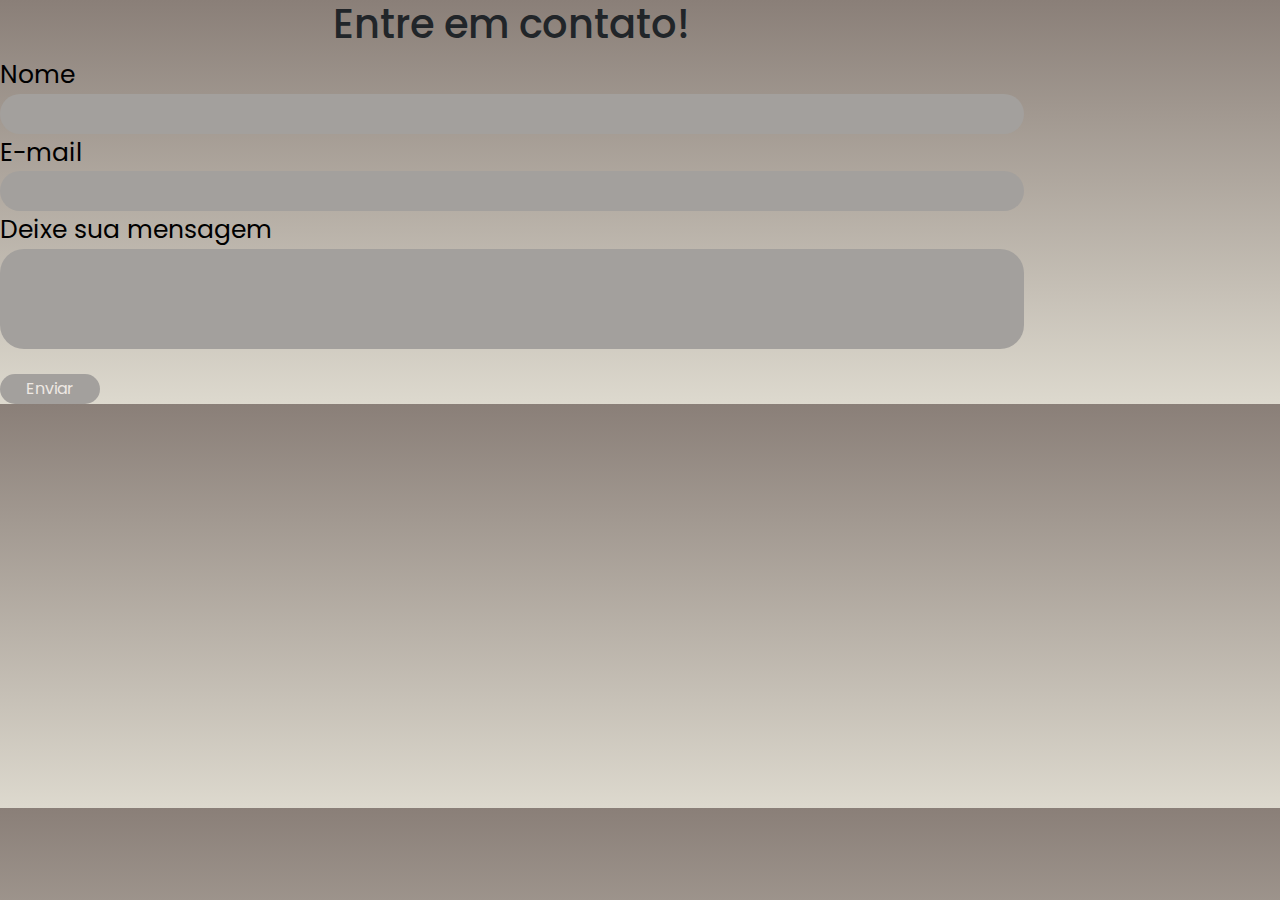
<file: contato.html>
<!DOCTYPE html>
<html lang="pt-br">
<head>
    <meta charset="UTF-8">
    <meta name="viewport" content="width=device-width, initial-scale=1.0">
    <title>Contato</title>
    <link rel="stylesheet" href="style.css">
    <link rel="stylesheet" href="css/bootstrap.min.css">
    <script src="js/bootstrap.min.js"></script>
</head>
<body>
    <h1>Entre em contato!</h1>
<form class="formadecontato" action="https://formsubmit.co/cherluza@gmail.com" method="POST">
    <div>
        <label class="textoformatacao" for="text">Nome</label>
        <input class="text" type="name" name="name" required>
    </div>
    <div>
        <label class="textoformatacao" for="email">E-mail</label>
        <input class="caixaemail" type="email" name="email" required>
    </div>
    <div>
        <label class="textoformatacao" for="message">Deixe sua mensagem</label>
        <input class="caixamensagem" type="text" id="message" name="message" required>
    </div>
    <button class="botao" type="submit">Enviar</button>
    </form>

</body>
</html>
</file>
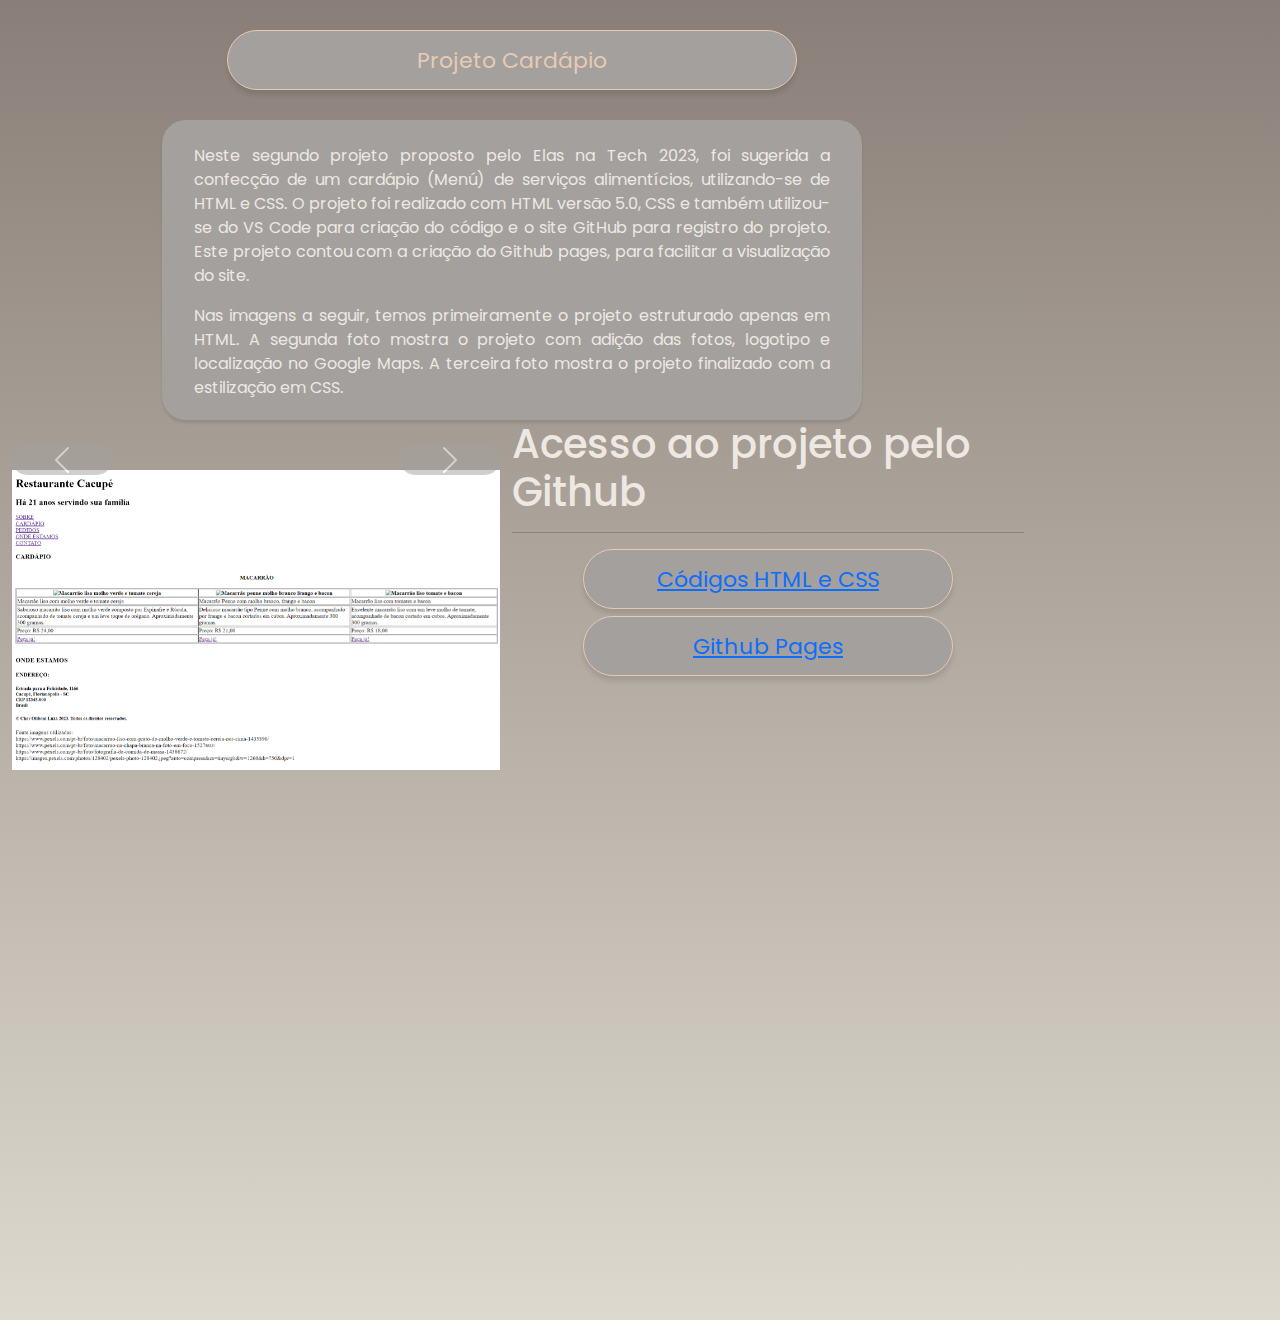
<file: projetocardapio.html>
<!DOCTYPE html>
<html lang="pt-br">
<head>
    <meta charset="UTF-8">
    <meta name="viewport" content="width=device-width, initial-scale=1.0">
    <title>Projeto Cardápio</title>
    <link rel="stylesheet" href="style.css"> 
    <link rel="stylesheet" href="css/bootstrap.min.css">
    <script src="js/bootstrap.min.js"></script>
</head>

<body>

    <!--seção Apresentação-->
    <section class="secaoapresentacao">
        <div class="item2" id="cardapio">Projeto Cardápio</a>
        </div>
        <div class="textocardapio">
          <p>Neste segundo projeto proposto pelo Elas na Tech 2023, foi sugerida a confecção de um cardápio (Menú) de serviços alimentícios, utilizando-se de HTML e CSS.
            O projeto foi realizado com HTML versão 5.0, CSS e também utilizou-se do VS Code para criação do código e o site GitHub para registro do projeto.
            Este projeto contou com a criação do Github pages, para facilitar a visualização do site. </p>
          <p>Nas imagens a seguir, temos primeiramente o projeto estruturado apenas em HTML. A segunda foto mostra o projeto com adição das fotos, logotipo e localização no Google Maps. A terceira foto mostra o projeto finalizado com a estilização em CSS.</p>
        </div> 
    </section>

 <!--Seção Github e Carousel -->
    <section>
      <div class="coluna dois">
          <h1 class="textoacessogithub" >Acesso ao projeto pelo Github</h1>
          <hr>
            <div class="item3"> <a href="https://github.com/Cheryn1988/exerciciocardapio?search=1">Códigos HTML e CSS</a></div>
            <div class="item3"> <a href="https://cheryn1988.github.io/exerciciocardapio/">Github Pages</a></div>
      </div>
     </section>  

    <section id="carouselgithub">   
      <div class="coluna dois">
          <div class="container-fluid">
              <div id="carouselExampleIndicators" class="carousel slide">
                  <div class="carousel-indicators">
                    <button type="button" data-bs-target="#carouselExampleIndicators" data-bs-slide-to="0" class="active" aria-current="true" aria-label="Slide 1"></button>
                    <button type="button" data-bs-target="#carouselExampleIndicators" data-bs-slide-to="1" aria-label="Slide 2"></button>
                    <button type="button" data-bs-target="#carouselExampleIndicators" data-bs-slide-to="2" aria-label="Slide 3"></button>
                  </div>
                  <div class="carousel-inner">
                    <div class="carousel-item active">
                      <img src="imagens/projetocardapio1.png" class="d-block w-100" alt="Imagem projeto Cardápio primeira etapa">
                    </div>
                    <div class="carousel-item">
                      <img src="imagens/projetocardapio2.png" class="d-block w-100" alt="Imagem projeto Cardápio segunda etapa">
                    </div>
                    <div class="carousel-item">
                      <img src="imagens/projetocardapio3.jpg" class="d-block w-100" alt="Imagem projeto Cardápio finalizado">
                    </div>
                  </div> <!-- fechamento div carousel-inner-->
                <button id="botaoprevia" class="carousel-control-prev" type="button" data-bs-target="#carouselExampleIndicators" data-bs-slide="prev">
                    <span class="carousel-control-prev-icon" aria-hidden="true"></span>
                    <span class="visually-hidden">Previous</span>
                  </button>
                  <button id="botaonext" class="carousel-control-next" type="button" data-bs-target="#carouselExampleIndicators" data-bs-slide="next">
                    <span class="carousel-control-next-icon" aria-hidden="true"></span>
                    <span class="visually-hidden">Next</span>
                  </button>
                </div> <!--fechamento div carousel slide-->
        </div> <!--fechamento div container-fluid-->
      </div><!--fechamento div coluna 2 -->
    </section>
    
</body>
</html>
</file>
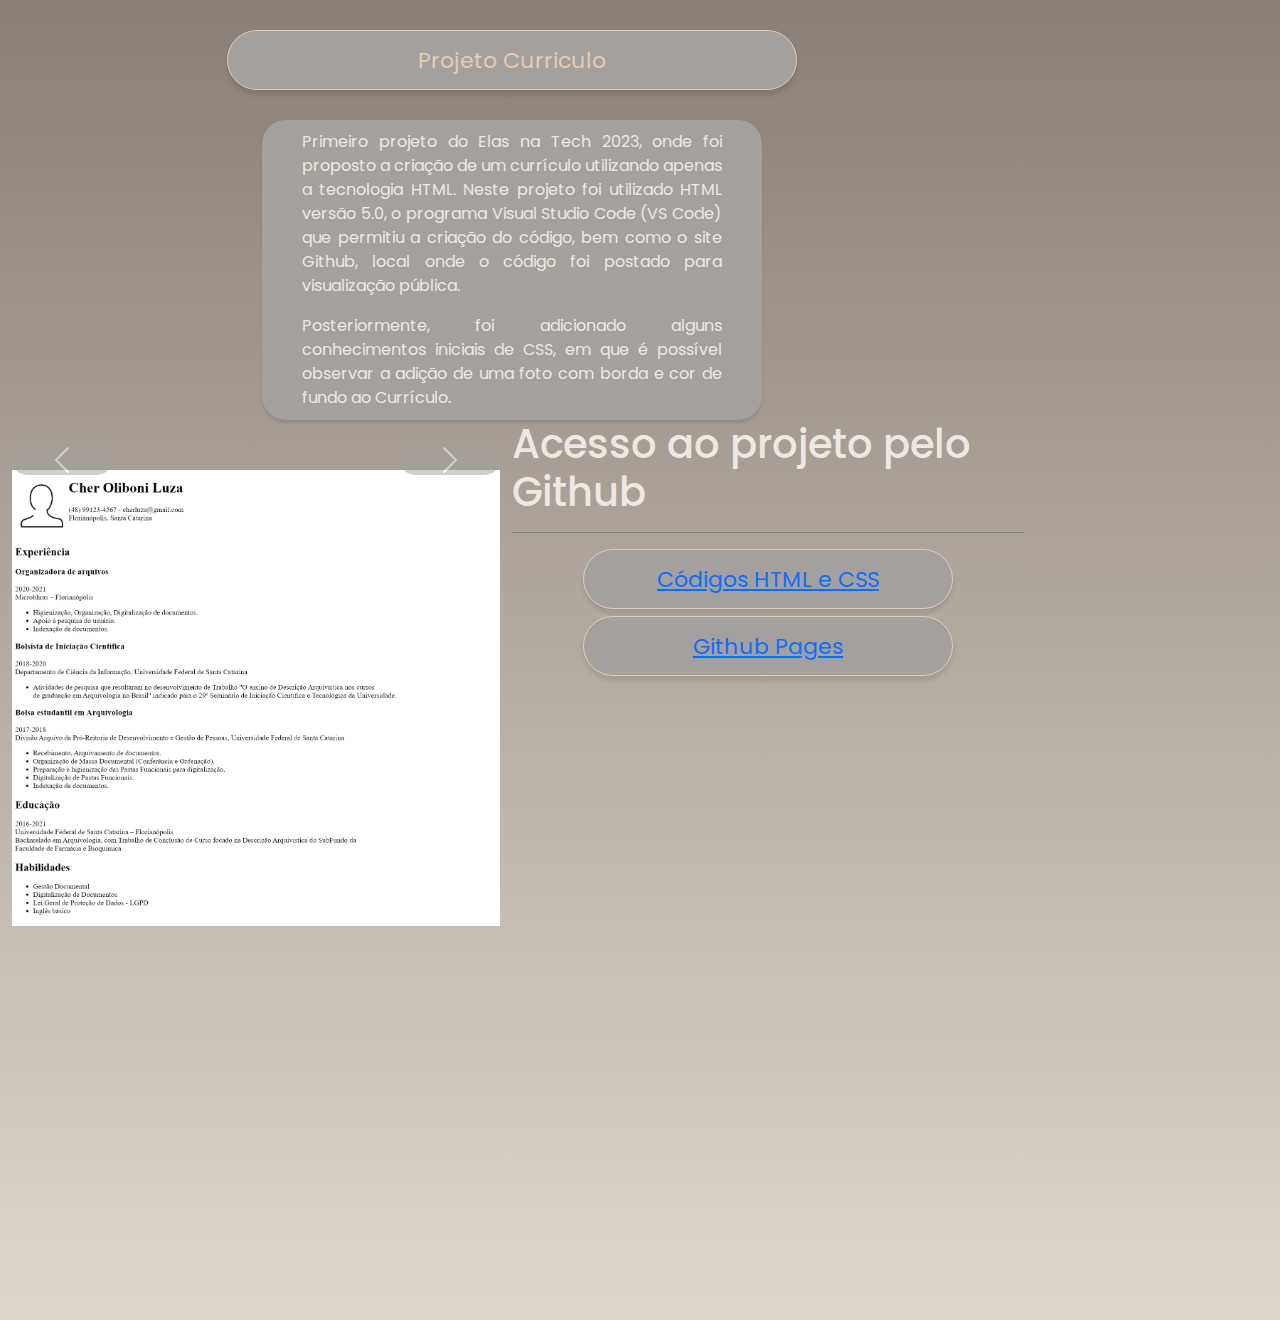
<file: projetocurriculo.html>
<!DOCTYPE html>
<html lang="pt-br">
<head>
    <meta charset="UTF-8">
    <meta name="viewport" content="width=device-width, initial-scale=1.0">
    <title>Projeto Currículo</title>
    <link rel="stylesheet" href="style.css">
    <link rel="stylesheet" href="css/bootstrap.min.css">
    <script src="js/bootstrap.min.js"></script>
</head>

<body>
  
    <!--seção Apresentação-->
  <section class="secaoapresentacao">
         <div class="item2" id="curriculo">Projeto Curriculo</a></div>
        <div class="textocurriculo"><p>Primeiro projeto do Elas na Tech 2023, onde foi proposto a criação de um currículo utilizando apenas a tecnologia HTML. Neste projeto foi utilizado HTML versão 5.0, o programa Visual Studio Code (VS Code) que permitiu a criação do código, bem como o site Github, local onde o código foi postado para visualização pública.</p> <p>Posteriormente, foi adicionado alguns conhecimentos iniciais de CSS, em que é possível observar a adição de uma foto com borda e cor de fundo ao Currículo.</p></div> 
  </section>

  <!--Seção Github e Carousel -->
    <div class="coluna dois">
        <h1 class="textoacessogithub" >Acesso ao projeto pelo Github</h1>
        <hr>
          <div class="item3"> <a href="https://github.com/Cheryn1988/projetocurriculo?search=1">Códigos HTML e CSS</a></div>
          <div class="item3"> <a href="https://cheryn1988.github.io/projetocurriculo/">Github Pages</a></div>
    </div>
   </section>

  <section id="carouselgithub">   
    <div class="coluna dois">
        <div class="container-fluid">
            <div id="carouselExampleIndicators" class="carousel slide">
                <div class="carousel-indicators">
                  <button type="button" data-bs-target="#carouselExampleIndicators" data-bs-slide-to="0" class="active" aria-current="true" aria-label="Slide 1"></button>
                  <button type="button" data-bs-target="#carouselExampleIndicators" data-bs-slide-to="1" aria-label="Slide 2"></button>
                </div>
                <div class="carousel-inner">
                  <div class="carousel-item active">
                    <img src="imagens/projetocurriculo1.jpg" class="d-block w-100" alt="Imagem projeto Currículo apenas com HTML">
                  </div>
                  <div class="carousel-item">
                    <img src="imagens/projetocurriculo2.jpg" class="d-block w-100" alt="Imagem projeto Currículo finalizado">
                  </div>
                </div> <!-- fechamento div carousel-inner-->
              <button id="botaoprevia" class="carousel-control-prev" type="button" data-bs-target="#carouselExampleIndicators" data-bs-slide="prev">
                  <span class="carousel-control-prev-icon" aria-hidden="true"></span>
                  <span class="visually-hidden">Previous</span>
                </button>
                <button id="botaonext" class="carousel-control-next" type="button" data-bs-target="#carouselExampleIndicators" data-bs-slide="next">
                  <span class="carousel-control-next-icon" aria-hidden="true"></span>
                  <span class="visually-hidden">Next</span>
                </button>
              </div> <!--fechamento div carousel slide-->
      </div> <!--fechamento div container-fluid-->
    </div><!--fechamento div coluna 2 -->
  </section>
  
</body>
</html>
</file>
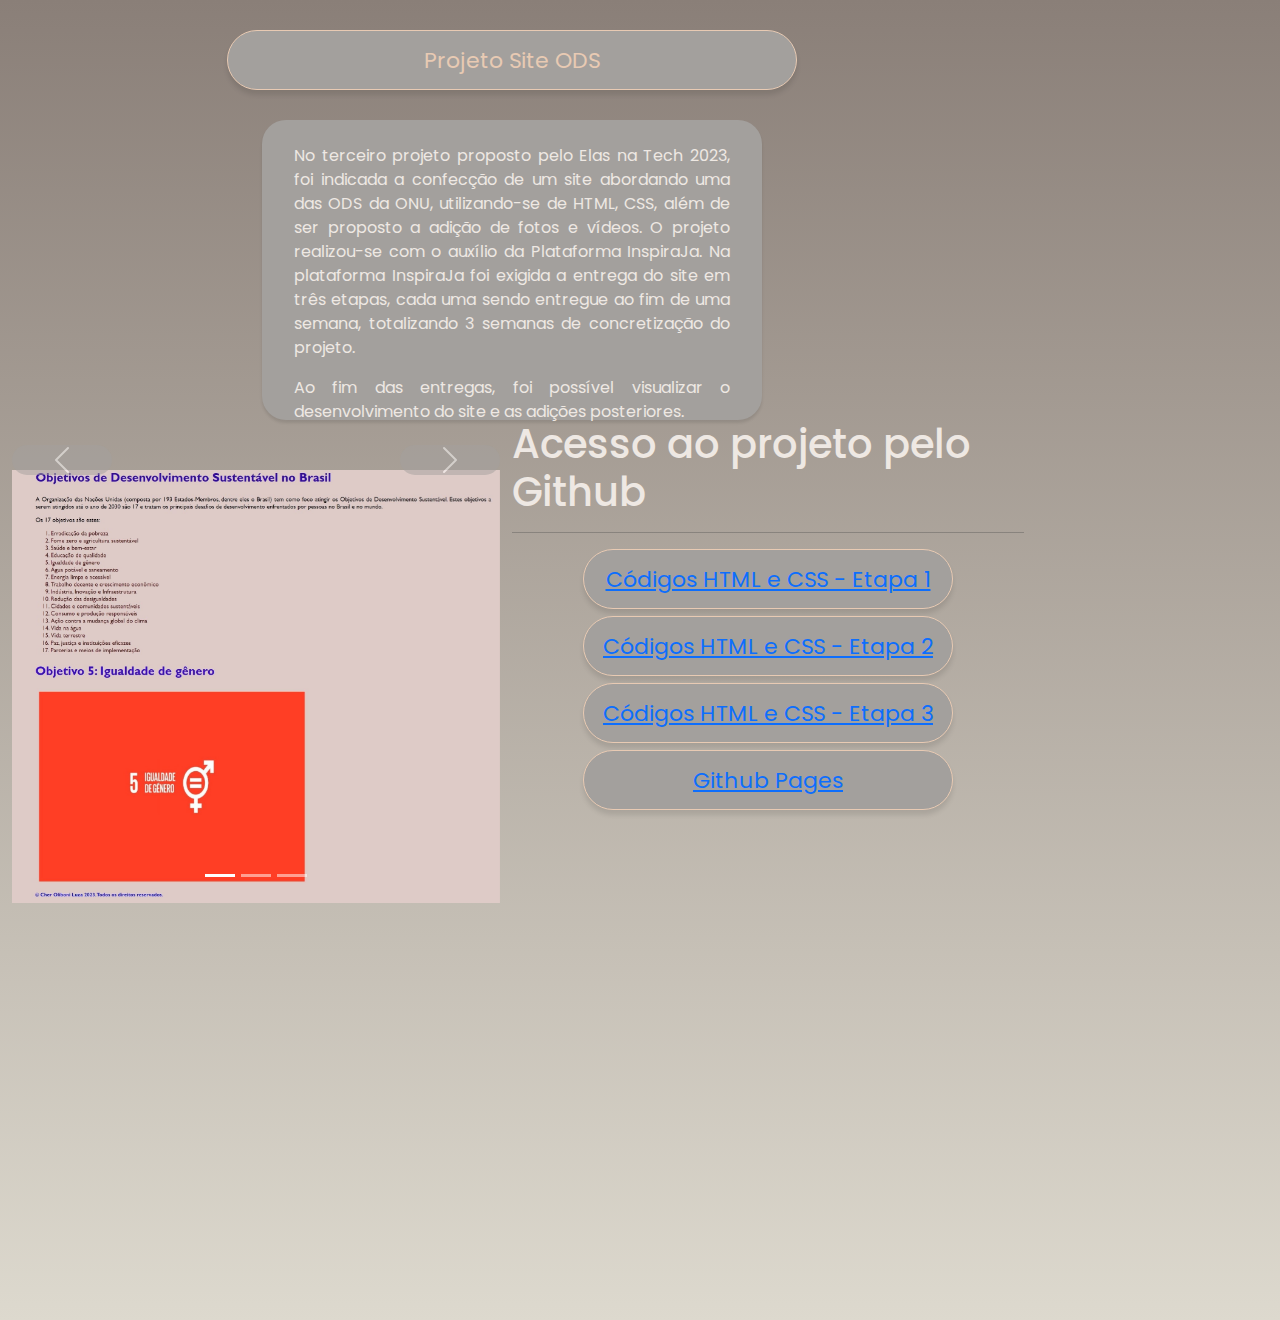
<file: projetositeods.html>
<!DOCTYPE html>
<html lang="pt-br">
<head>
    <meta charset="UTF-8">
    <meta name="viewport" content="width=device-width, initial-scale=1.0">
    <title>Projeto Site ODS</title>
    <link rel="stylesheet" href="style.css">
    <link rel="stylesheet" href="css/bootstrap.min.css">
    <script src="js/bootstrap.min.js"></script>
</head>

<body>

  <!--seção Apresentação-->
    <section class="secaoapresentacao">
      <div class="item2" id="siteods">Projeto Site ODS</a>
      </div>
        <div class="textoods">
          <p>No terceiro projeto proposto pelo Elas na Tech 2023, foi indicada a confecção de um site abordando uma das ODS da ONU, utilizando-se de HTML, CSS, além de ser proposto a adição de fotos e vídeos. O projeto realizou-se com o auxílio da Plataforma InspiraJa.
            Na plataforma InspiraJa foi exigida a entrega do site em três etapas, cada uma sendo entregue ao fim de uma semana, totalizando 3 semanas de concretização do projeto.</p>
          <p>Ao fim das entregas, foi possível visualizar o desenvolvimento do site e as adições posteriores.</p>
        </div>
    </section>

<!--Seção Github e Carousel -->
<section>
  <div class="coluna dois">
      <h1 class="textoacessogithub" >Acesso ao projeto pelo Github</h1>
      <hr>
        <div class="item3"> <a href="https://github.com/Cheryn1988/inspirajasemana1?search=1">Códigos HTML e CSS - Etapa 1</a></div>
        <div class="item3"> <a href="https://github.com/Cheryn1988/inspirajasemana2?search=1">Códigos HTML e CSS - Etapa 2</a></div>
        <div class="item3"> <a href="https://github.com/Cheryn1988/inspirajasemana3?search=1">Códigos HTML e CSS - Etapa 3</a></div>
        <div class="item3"> <a href="https://cheryn1988.github.io/inspirajasemana3/">Github Pages</a></div>
  </div>
 </section>  

<section id="carouselgithub">   
  <div class="coluna dois">
      <div class="container-fluid">
          <div id="carouselExampleIndicators" class="carousel slide">
              <div class="carousel-indicators">
                <button type="button" data-bs-target="#carouselExampleIndicators" data-bs-slide-to="0" class="active" aria-current="true" aria-label="Slide 1"></button>
                <button type="button" data-bs-target="#carouselExampleIndicators" data-bs-slide-to="1" aria-label="Slide 2"></button>
                <button type="button" data-bs-target="#carouselExampleIndicators" data-bs-slide-to="2" aria-label="Slide 3"></button>
              </div>
              <div class="carousel-inner">
                <div class="carousel-item active">
                  <img src="imagens/odsparte1.jpg" class="d-block w-100" alt="Imagem projeto ODS primeira etapa">
                </div>
                <div class="carousel-item">
                  <img src="imagens/odsparte2.jpg" class="d-block w-100" alt="Imagem projeto ODS segunda etapa">
                </div>
                <div class="carousel-item">
                  <img src="imagens/odsparte3.jpg" class="d-block w-100" alt="Imagem projeto ODS finalizado">
                </div>
              </div> <!-- fechamento div carousel-inner-->
            <button id="botaoprevia" class="carousel-control-prev" type="button" data-bs-target="#carouselExampleIndicators" data-bs-slide="prev">
                <span class="carousel-control-prev-icon" aria-hidden="true"></span>
                <span class="visually-hidden">Previous</span>
              </button>
              <button id="botaonext" class="carousel-control-next" type="button" data-bs-target="#carouselExampleIndicators" data-bs-slide="next">
                <span class="carousel-control-next-icon" aria-hidden="true"></span>
                <span class="visually-hidden">Next</span>
              </button>
            </div> <!--fechamento div carousel slide-->
    </div> <!--fechamento div container-fluid-->
  </div><!--fechamento div coluna 2 -->
</section>

</body>
</html>
</file>
<file: style.css>
/* importação de estilo de fonte*/
@import url('https://fonts.googleapis.com/css2?family=Poppins:wght@100&display=swap');

/* CSS página Index*/
body{
    height: 100%;
    width: 80%;
    /* sem display flex*/
    justify-content: center;
    background: linear-gradient(#8a7f78, #DDD9CE);
    background-repeat: no repeat;
    margin:auto;
  }

.imagem{
    display: flex;
    justify-content: center;
}

.imagem img{
    border-radius: 200px;
    margin-top: 30px;
}

.nome{
    margin-top: 10px;
    font-size: 32px;
    font-weight: 600;
    display: flex;
    justify-content: center;
    color: #64574d;
    font-family: 'Poppins', sans-serif;
}

.redessociais{
  display: flex;
  justify-content: center;
  margin-top: 12px;
}

.icone{
     display: inline-block;
     width: 35px;
     height: 35px;
     border-radius: 30px;
     margin: 10px;
     overflow: hidden;
     transition: all 0,3s ease-out;
     cursor: pointer;
}

.icone i{
    display: inline-block;
     width: 35px;
     height: 35px;
     line-height: 35px;
     text-align: center;
    font-size: 22px;
    border-radius: 30px;
    cursor: pointer;
    background-color: rgb(163, 160, 157);
    color: rgba(232, 202, 179);
}

.icone span a{
  text-decoration: none;
  float: right;
  margin-right: 23px;
  font-weight: 100;
font-size: 17px;
line-height: 35px;
}

.icone:hover{
    width: 125px;
    background-color: rgb(163, 160, 157);
    border-radius: 20px;
}

.texto{
    display: flex;
    justify-content: center;
    float: center;
    align-items: center;
    text-align: justify;
    padding: 90px 60px 90px 60px;
    border-radius: 24px;
    font-size: 16px;
    margin-top: 35px;
    width: 500px;
    height: 150px;  
    color: rgba(238, 232, 227);
    background: rgb(163, 160, 157);
    box-shadow: 0 3px 3px rgba(0, 0, 0, .1);
    margin: auto;
    font-family: 'Poppins', sans-serif;
  }

  h1{
    display: flex;
    justify-content: center;
    margin-top: 45px;
    font-weight: 600;
    color: #7A695D;
    font-family: 'Poppins', sans-serif;
  }

.linguagem{
    display: flex;
    justify-content: center;
    margin-top: 30px;
}

.linguagem img{
    display: flex;
    justify-content: center;
    border-radius: 200px;
    width: 250px;
    margin: 5px;
    background: rgb(163, 160, 157);
    color: rgba(232, 202, 179);
    box-shadow: 2px 2px 2px rgba(232, 202, 179)
  }

  .projetos{
    margin-top: 40px;
    flex-direction: column;
  }

  .item{
    margin: auto;
    display: flex;
    align-items: center;
    justify-content: center;
    font-size: 22px;
    width: 570px;
    height: 60px;
    margin-bottom: 7px;
    border-radius: 50px;
    border: 1px solid rgba(232, 202, 179);
    color:rgba(232, 202, 179);
    background: rgb(163, 160, 157);
    box-shadow: 0 5px 5px rgba(0, 0, 0, .1);
    cursor: pointer;
    font-family: 'Poppins', sans-serif;
  }

  .item:hover{
    background: #8a7f78;
    transition: 0.2s;
  }

  a{
    color:rgba(232, 202, 179);
    text-decoration: none;
  }

 /* .projetos2{
    margin-top: 60px;
            }
  .item2{
    margin: auto;
    display: flex;
    align-items: center;
    justify-content: center;
    font-size: 22px;
    width: 570px;
    height: 60px;
    margin-bottom: 10px;
    margin-top: 10px;
    border-radius: 50px;
    border: 1px solid rgba(232, 202, 179);
    color:rgba(232, 202, 179);
    background: rgb(163, 160, 157);
    box-shadow: 0 5px 5px rgba(0, 0, 0, .1);
    cursor: pointer;
    font-family: 'Poppins', sans-serif;
  }

/* CSS página Currículo*/

/* Título dos três projetos*/
.item2{
  margin: auto;
  display: flex;
  float: center;
  align-items: center;
  justify-content: center;
  font-size: 22px;
  width: 570px;
  height: 60px;
  margin-bottom: 30px;
  margin-top: 30px;
  border-radius: 50px;
  border: 1px solid rgba(232, 202, 179);
  color:rgba(232, 202, 179);
  background: rgb(163, 160, 157);
  box-shadow: 0 5px 5px rgba(0, 0, 0, .1);
  font-family: 'Poppins', sans-serif;
}

/* Texto*/
.textocurriculo{
  display: auto;
  justify-content: justify;
  float: center;
  text-align: justify;
  align-items: center;
  padding: 10px 40px 20px 40px;
  border-radius: 24px;
  font-size: 16px;
  width: 500px;
  height: 300px;  
  color: rgba(238, 232, 227);
  background: rgb(163, 160, 157);
  box-shadow: 0 3px 3px rgba(0, 0, 0, .1);
  margin: auto;
  font-family: 'Poppins', sans-serif;
}

  /* CSS página Cardápio */

  /* Texto*/
.textocardapio{
    display: auto;
    justify-content: justify;
    float: center;
    align-items: center;
    text-align: justify;
    padding: 1.5rem 2rem;
    border-radius: 24px;
    font-size: 16px;
    margin-top: 35px;
    margin-bottom: 15px;
    width: 700px;
    height: 300px;  
    color: rgba(238, 232, 227);
    background: rgb(163, 160, 157);
    box-shadow: 0 3px 3px rgba(0, 0, 0, .1);
    margin: auto;
    font-family: 'Poppins', sans-serif;
}


/* CSS página ODS */

 /* Texto*/
.textoods{
  display: auto;
    justify-content: justify;
    align-items: center;
    float: center;
    text-align: justify;
    padding: 1.5rem 2rem;
    border-radius: 24px;
    font-size: 16px;
    margin-top: 35px;
    width: 500px;
    height:300px;  
    color: rgba(238, 232, 227);
    background: rgb(163, 160, 157);
    box-shadow: 0 3px 3px rgba(0, 0, 0, .1);
    margin: auto;
    font-family: 'Poppins', sans-serif;
}

/* CSS carrousel fotos todos os projetos */

    .container-fluid {
      float: left;
      display:flexbox;
      justify-content: center; /* Centraliza horizontalmente */
      align-items: center; /* Centraliza verticalmente */
      height: 100vh; /* Altura total da viewport (janela de visualização) */
  
    }
    
    .carousel {
      /* Define o tamanho desejado para o carrossel */
      max-width: 700px; /* Largura máxima do carrossel */
      width: 100%; /* Garante que ele ocupe 100% da largura do conteiner */
     padding-top: 50px;
     margin: auto;
  }

/* Estilização dos botões de prévia e próxima foto do carrousel*/
#botaonext {
  display: flex;
  justify-content: center;
  align-items: center;
  border-radius: 24px;
  font-size: 16px;
  margin-top: 25px;
  width: 100px;
  height: 30px;
  color: rgba(238, 232, 227);
  background: rgb(163, 160, 157);
  font-family: 'Poppins', sans-serif;
  border: none;
}

#botaoprevia{
  display: flex;
  justify-content: center;
  align-items: center;
  border-radius: 24px;
  font-size: 16px;
  margin-top: 25px;
  width: 100px;
  height: 30px;
  color: rgba(238, 232, 227);
  background: rgb(163, 160, 157);
  font-family: 'Poppins', sans-serif;
  border: none;
}

/* CSS texto Acesso ao projeto pelo Github*/
.textoacessogithub{
  color: rgba(238, 232, 227);
    font-family: 'Poppins', sans-serif;
  
  } 

  /* CSS botões Acesso ao projeto pelo Github*/
  .item3{
    margin: auto;
    display: flex;
    align-items: center;
    justify-content: center;
    font-size: 22px;
    width: 370px;
    height: 60px;
    margin-bottom: 7px;
    border-radius: 50px;
    border: 1px solid rgba(232, 202, 179);
    color:rgba(232, 202, 179);
    background: rgb(163, 160, 157);
    box-shadow: 0 5px 5px rgba(0, 0, 0, .1);
    cursor: pointer;
    font-family: 'Poppins', sans-serif;
  }

/* CSS Rodapé */
  .footer{
    font-size: 17px;
    display: column;
    justify-content: center;
    text-align: justify;
    padding: 50px;
    margin: auto;
    margin-top: 50px;
    color: #7A695D;
    font-family: 'Poppins', sans-serif;
    font-weight: 600;
    background-color: #DDD9CE;
  }

  #agradecimentos{
    font-size: 15px;
  }

/* CSS página Contato */
.formadecontato input{
  width: 100%;
  padding: 8px 8px 8px 8px;
  margin: auto;
  align-items: center;
}

.formadecontato input[type=text] {
  height: 100px;
  }

.caixaemail{
    display: flex;
    justify-content: center;
    border-radius: 24px;
    border: none;
    background: rgb(163, 160, 157);
    color: rgba(238, 232, 227);
    font-family: 'Poppins', sans-serif;
    }

  .caixamensagem{
    display: flex;
    justify-content: center;
    align-items: center;
    border-radius: 24px;
    border: none;
    font-size: 16px;
    margin-top: 35px;
    width: 500px;
    height: 150px;  
    color: rgba(238, 232, 227);
    background: rgb(163, 160, 157);
    margin: auto;
   font-family: 'Poppins', sans-serif;
   padding: 2rem;
   }

  .text{
    display: flex;
    justify-content: center;
    border-radius: 24px;
    border: none;
    background: rgb(163, 160, 157);
    color: rgba(238, 232, 227);
    font-family: 'Poppins', sans-serif;
  }
  
  .botao{
    display: flex;
    justify-content: center;
    align-items: center;
    border-radius: 24px;
    font-size: 16px;
    margin-top: 25px;
    width: 100px;
    height: 30px;
    color: rgba(238, 232, 227);
    background: rgb(163, 160, 157);
    font-family: 'Poppins', sans-serif;
    border: none;
  }
.textoformatacao{
  font-family: 'Poppins', sans-serif;
  color: black;
  font-size: 25px;
  }

  /* Colunas Github e Carousel*/

  .coluna {
    float: right;
    padding: 10 10 10 5%;
    position: relative;
    width: 50%;
  }

 /* CSS Responsividade */
  /* CSS tamanho texto para diferentes telas, partes dos projetos */


  @media all and (max-width: 768px) {
  .coluna{
   display: block;  /* se comporta como bloco, empurrando o conteúdo seguinte para baixo */
    width: 80%; /* espaço que o conteúdo vai ocupar da tela */
    padding: 0; /* display block ja vai fazer a função do bloco ocupar o espaço inteiro */
    margin: 10px auto;
    float: none; /* não vamos precisar da propriedade fluída para a esquerda */
  }  
  }
</file>
